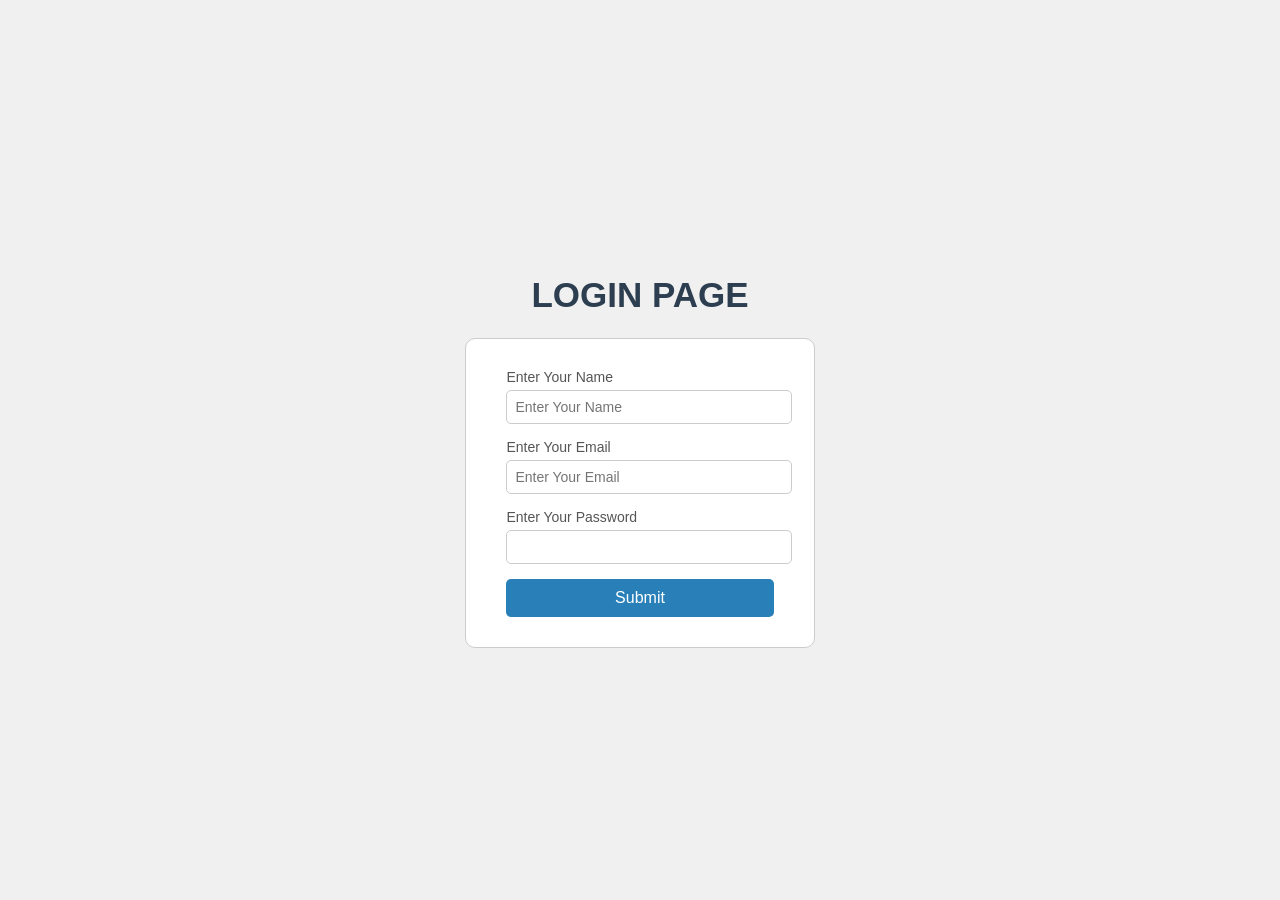
<file: main.html>
<!DOCTYPE html>
<html lang="en">
<head>
    <meta charset="UTF-8" />
    <meta name="viewport" content="width=device-width, initial-scale=1.0" />
    <title>HTML DOCUMENT</title>
    <link href="https://fonts.googleapis.com/css2?family=Bebas+Neue&family=DM+Sans:wght@300;400;500&display=swap" rel="stylesheet">
   <style>
    body {
        background-color: #f0f0f0;
        font-family: Arial, sans-serif;
        display: flex;
        flex-direction: column;
        align-items: center;
        justify-content: center;
        height: 100vh;
        margin: 0;
    }

    h1 {
        color: #2c3e50;
        font-size: 35px;
    }

    form {
        background-color: white;
        padding: 30px 40px;
        border-radius: 10px;
        border: 1px solid #ccc;
    }

    label {
        font-size: 14px;
        color: #555;
        display: block;
        margin-bottom: 5px;
    }

    input {
        width: 100%;
        padding: 8px;
        margin-bottom: 15px;
        border: 1px solid #ccc;
        border-radius: 5px;
        font-size: 14px;
    }

    input:focus {
        border-color: #2980b9;
        outline: none;
    }

    button {
        width: 100%;
        padding: 10px;
        background-color: #2980b9;
        color: white;
        border: none;
        border-radius: 5px;
        font-size: 16px;
        cursor: pointer;
    }

    button:hover {
        background-color: #1a5276;
    }
</style>
</head>
<body>
    <h1>LOGIN PAGE</h1>
    <form action="main.html" method="get">
        <label for="name">Enter Your Name</label>
        <input type="text" id="name" placeholder="Enter Your Name" minlength="3" required />
        <label for="email">Enter Your Email</label>
        <input type="email" id="email" placeholder="Enter Your Email" required />
        <label for="password">Enter Your Password</label>
        <input type="password" id="password" minlength="4" maxlength="8" required />
        <button type="submit">Submit</button>
    </form>
</body>
</html>
</file>
